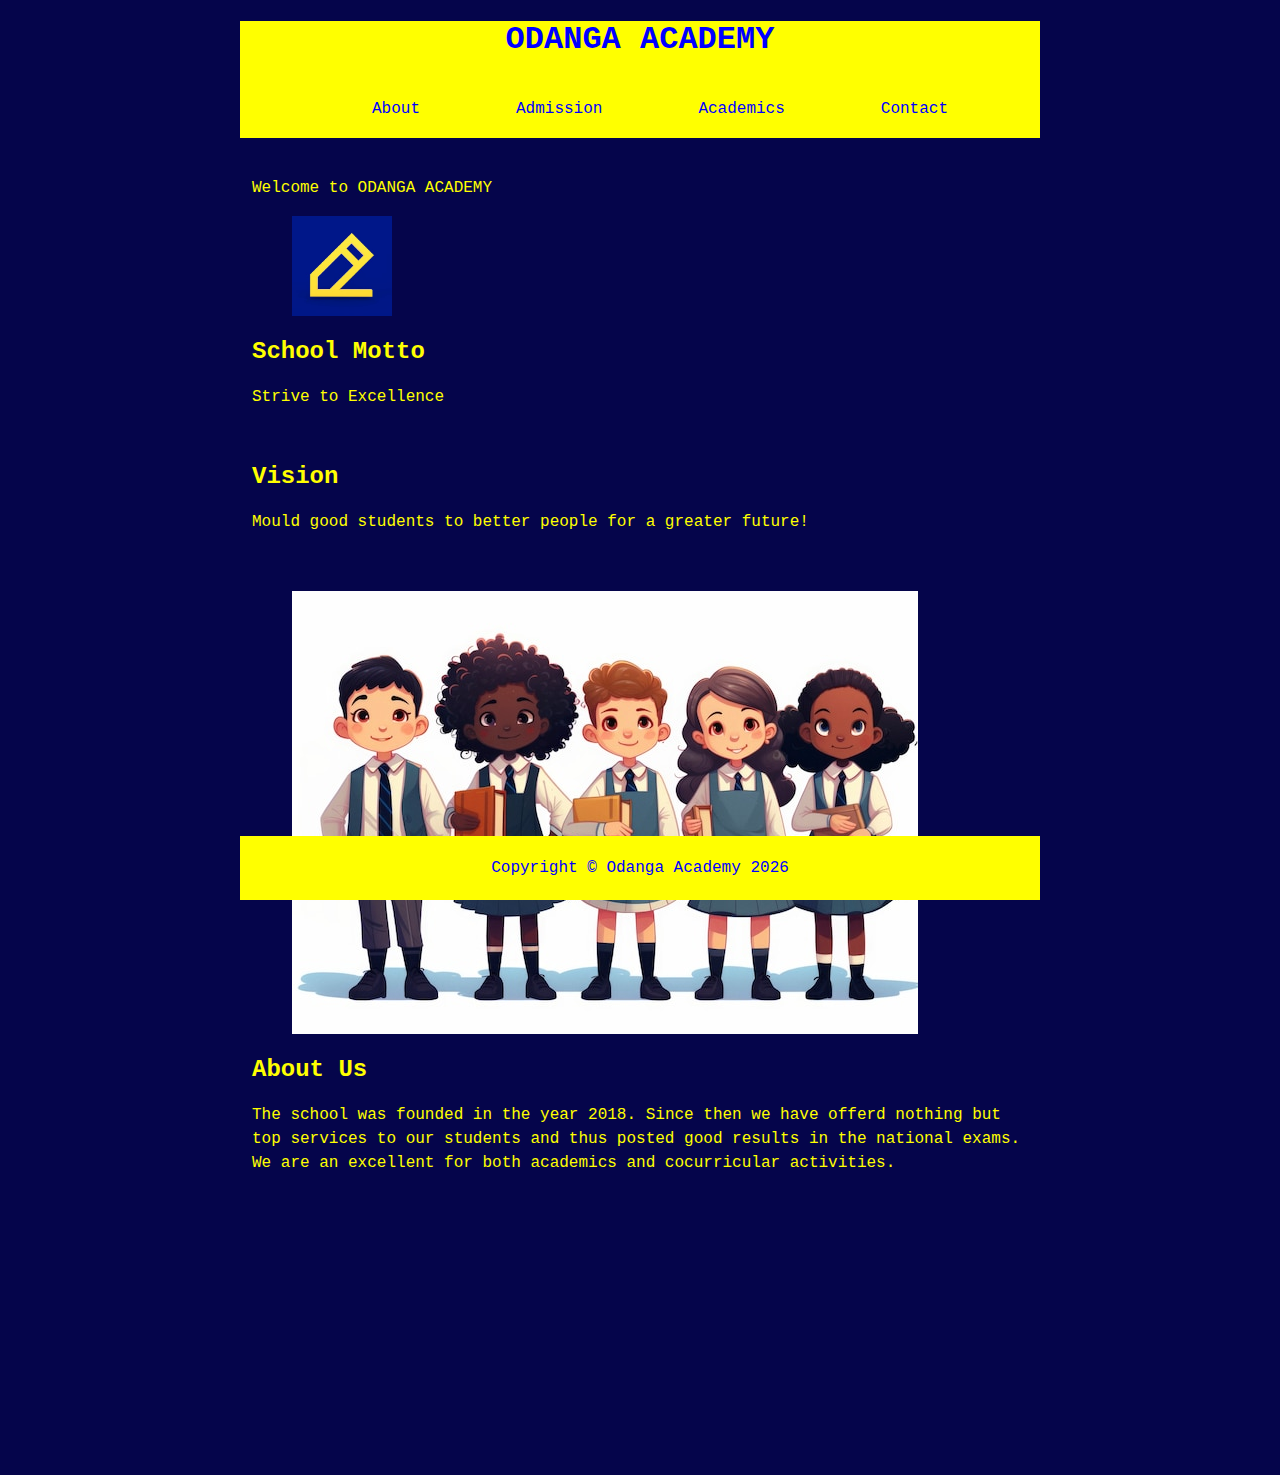
<file: index.html>
<!DOCTYPE html>
<html lang="en">
    <head>
        <title>ODANGA ACADEMY</title>
        <meta charset="UTF-8">
        <meta name="viewport" content="width=device-width, initial-scale=1.0">
        <meta name="author" content="Austine Odanga">
        <meta name="description" content="This is the official website for ODANGA ACADEMY">
        <link rel="stylesheet" href="style.css">
        <link rel="icon" href="logo.jpg">
        <script src="main.js" defer></script>

    </head>
    <body>
        <header class="header">
           
            <h1 class="header__h1">ODANGA ACADEMY</h1>
            
            <nav class="header__nav">
                <ul class="header__ul">
                    <li> <a href="#about">About</a> </li>
                    <li><a href="Admission.html">Admission</a></li>
                    <li><a href="Academics.html">Academics</a></li>
                    <li><a href="Contact.html">Contact</a></li>
                </ul>
            </nav>
            
        </header>
        <br>
        <main class="main">
            <p>Welcome to ODANGA ACADEMY</p>
            <figure >
                <img  src="logo.jpg" alt="school logo" width="100" height="100">
            </figure>
            
            <article id="motto" class="main__article">
                <h2 >School Motto</h2>
                <p> Strive to Excellence</p>
                <br>
                <h2 >Vision</h2>
                <p>Mould good students to better people for a greater future!</p>

            </article>
            <br>
            <figure>
                <img src="school-students.jpg" alt="school-students">
            </figure>
            <article id="about" class="main__article">
                <h2>About Us</h2>
                <p>The school was founded in the year <time datetime="2018">2018</time>. Since then we have offerd nothing but top services
                to our students and thus posted good results in the national exams. We are an excellent  for both academics and cocurricular
                activities.</p>
                <br>
                <!---aside -->
            </article>   
        </main>
        <br>
        <footer class="footer">
            <p>Copyright&nbsp;&copy;&nbsp;Odanga Academy <time id="year"></time> </p>
        </footer>
        
    </body>
</html>
</file>
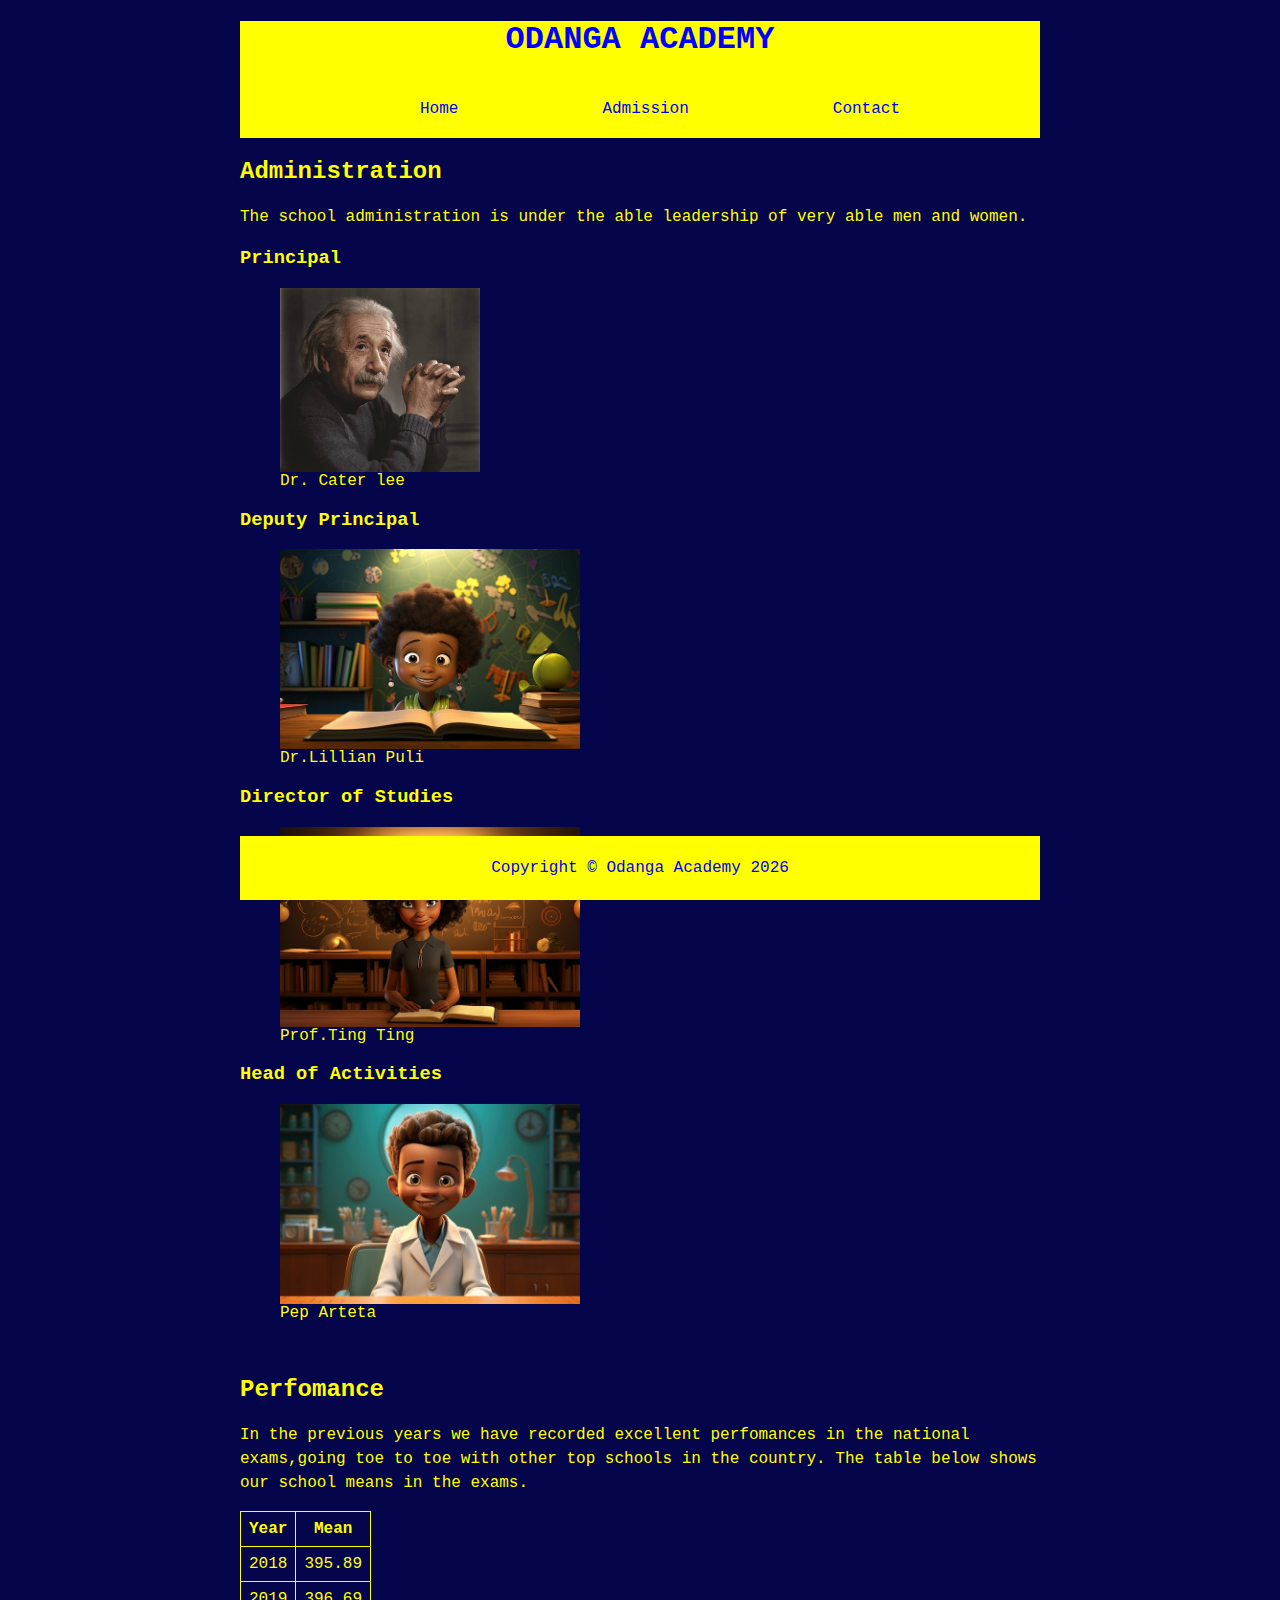
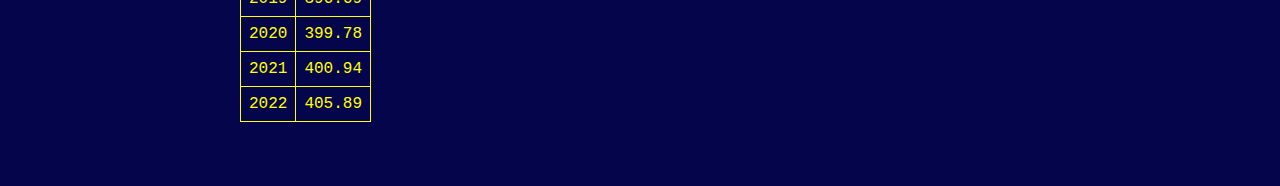
<file: Academics.html>
<!DOCTYPE html>
<html lang="en">
    <head>
        <title>academics</title>
        <meta charset="UTF-8">
        <meta name="viewport" content="width=device-width, initial-scale=1.0">
        <meta name="author" content="Austine Odanga">
        <meta name="description" content="This is the official academics page for ODANGA ACADEMY">
        <link rel="stylesheet" href="style.css">
        <script src="main.js" defer></script>
    </head>

    <body>
        <header class="header">
        <h1 class="header__h1">ODANGA ACADEMY</h1>

            <nav class="header__nav">
                <ul class="header__ul">
                    <li><a href="index.html">Home</a></li>
                    <li><a href="Admission.html">Admission</a></li>
                    <li><a href="Contact.html">Contact</a></li>
                </ul>
            </nav>
            

        </header>
        <main>
            <article id="staff" class="staff">
                <h2>Administration</h2>
                <p>The school administration is under the able leadership of very able men and women.</p>
                <h3>Principal</h3>
                <section class="staff">
                    <figure>
                        <img class="staff__images" src="principal.jpg" alt="Principal Carter lee" width="200" height="200">
                        <figcaption>Dr. Cater lee</figcaption> 
                    </figure>
                    <h3>Deputy Principal</h3>
                    <figure>
                       <img class="staff__images" src="sdeputy.jpg" alt="Deputy principal Lillian" width="300" height="300">
                       <figcaption>Dr.Lillian Puli</figcaption> 
                    </figure>
                    <h3>Director of Studies</h3>
                    <figure>
                       <img class="staff__images" src="Director.jpg" alt="Director of Studies" width="300" height="300">
                       <figcaption>Prof.Ting Ting</figcaption> 
                    </figure>
                    <h3>Head of Activities</h3>
                    <figure>
                       <img class="staff__images" src="hsports.jpg" alt="head of activities" width="300" height="300">
                       <figcaption>Pep Arteta</figcaption> 
                    </figure>
                </section>

                <br>
                
            </article>
            <article id="results">
                <h2>Perfomance</h2>
                <p>In the previous years we have recorded excellent perfomances in the national exams,going toe to toe with
                    other top schools in the country. The table below shows our school means in the exams.  
                </p>

                <table>
                    <thead>
                        <th>Year</th>
                        <th>Mean</th>
                    </thead>
                    <tbody>
                        <tr>
                            <td>2018</td>
                            <td>395.89</td>
                        </tr>
                        <tr>
                            <td>2019</td>
                            <td>396.69</td>
                        </tr>
                        <tr>
                            <td>2020</td>
                            <td>399.78</td>
                        </tr>
                        <tr>
                            <td>2021</td>
                            <td>400.94</td>
                        </tr>
                        <tr>
                            <td>2022</td>
                            <td>405.89</td>
                        </tr>
                        
                        
                        
                    </tbody>
                </table>

            </article>
        </main>
        <footer class="footer">
            <p>Copyright&nbsp;&copy;&nbsp;Odanga Academy <time id="year"></time> </p>
        </footer>
    </body>

</html>
</file>
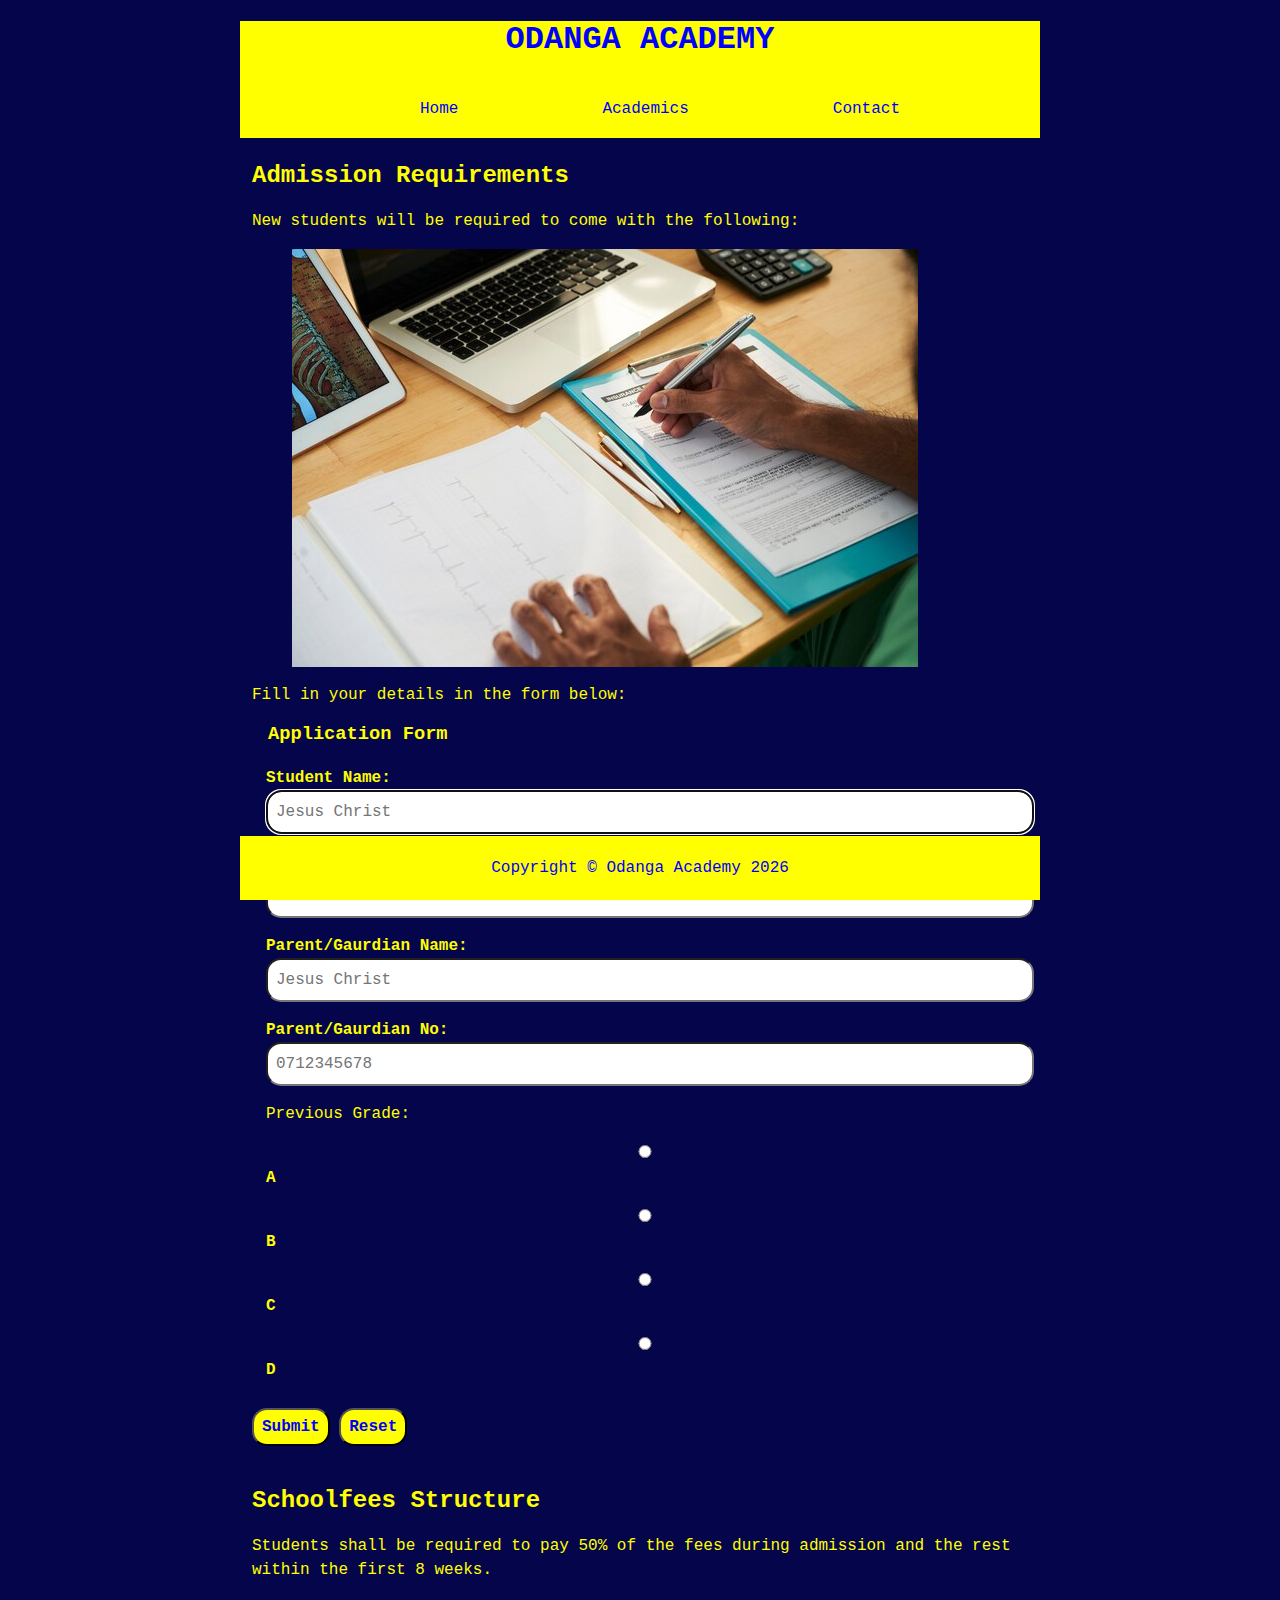
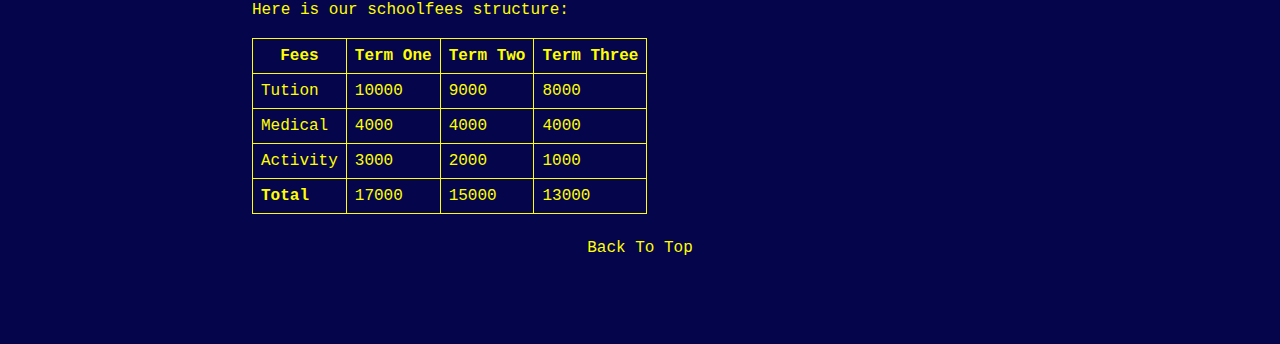
<file: Admission.html>
<!DOCTYPE html>
<html lang="en">
    <head>
        <title>Admission Application</title>
        <meta charset="UTF-8">
        <meta name="viewport" content="width=device-width, initial-scale=1.0">
        <meta name="author" content="Austine Odanga">
        <meta name="description" content="This is the official  page admission for ODANGA ACADEMY">
        <link rel="stylesheet" href="style.css">
        <script src="main.js" defer></script>

    </head>
    
    <body>
        <header class="header">
            <h1 class="header__h1">ODANGA ACADEMY</h1>
            <nav class="header__nav">
            <ul class="header__ul">
                <li><a href="index.html">Home</a></li>
                <li><a href="Academics.html">Academics</a></li>
                <li><a href="Contact.html">Contact</a></li>
            </ul>
        </nav>

        </header>
        <main class="main">
            <article class="main__article admission">
                <h2 class="admission__h2">Admission Requirements</h2>
                <p>New students will be required to come with the following:</p>
        <!---list of requirements-->
            </article>
        <article class="main__article admission">
            <figure>
                <img src="admission.jpg" alt="filling an application form">
            </figure>
            <p class="admission__p" >Fill in your details in the form below:</p>
        
            <form class="admission__form" action="https://bin.org/get" method="get">
                <fieldset class="admission__fieldset">
                    <legend> <h3 class="admission_h3">Application Form</h3></legend>
                    <p class="admission__p" >
                <label class="admission__label" for="StudentName">Student Name:</label>
                <input class="admission__input" type="text" name="StudentName" id="StudentName" placeholder="Jesus Christ" autocomplete="on"
                required autofocus>
            </p>
            <p class="admission__p" >
                <label class="admission__label" for="previousSchool">Previous School:</label>
                <input class="admission__input" type="text" name="previousSchool" id="previousSchool" placeholder="Jesus School" autocomplete="on"
                required >
            </p>
            <p class="admission__p" >
                <label class="admission__label" for="Parent/Gaurdian">Parent/Gaurdian Name:</label>
                <input class="admission__input" type="text" name="Parent/Gaurdian" id="Parent/Gaurdian" placeholder="Jesus Christ" autocomplete="on"
                required>
            </p>
            <p class="admission__p" >
                <label class="admission__label" for="ParentNo">Parent/Gaurdian No:</label>
                <input class="admission__input" type="tel" name="ParentNo" id="ParentNo" placeholder="0712345678" pattern="[0-7]{2}[0-9]{8}" autocomplete="on" 
                required >
            </p>
            <p class="admission__p" >Previous Grade:</p>
                <p class="admission__p" >
                    <input class="admission__input" type="radio" name="grade" id="gradeA" value=" gradeA">
                    <label class="admission__label" for="gradeA">A</label>
                </p>
                <p class="admission__p" >
                    <input class="admission__input" type="radio" name="grade" id="gradeB" value=" gradeB">
                    <label class="admission__label" for="gradeB">B</label>
                </p>
                <p class="admission__p" >
                    <input class="admission__input" type="radio" name="grade" id="gradeC" value=" gradeC">
                    <label class="admission__label" for="gradeC">C</label>
                </p>
                <p class="admission__p" >
                    <input class="admission__input" type="radio" name="grade" id="gradeD" value="gradeD">
                    <label class="admission__label" for="gradeD">D</label>
                </p>
                </fieldset>
            </form>
            <button class="admission__button" type="submit">Submit</button>
            <button class="admission__button" type="reset">Reset</button>
        </article>

        <br>
        <article id="schoolfees" class="main__article">
            <h2>Schoolfees Structure</h2>
            <p>Students shall be required to pay 50% of the fees during admission and the rest within the first 8 weeks.</p>
            <p>Here is our schoolfees structure:</p>
            <table>
                <thead>
                <tr>
                <th>Fees</th>
                <th>Term One</th>
                <th>Term Two</th>
                <th>Term Three</th>
                </tr>
            </thead>
            <tbody>
                <tr>
                    <td>Tution</td>
                    <td>10000</td>
                    <td>9000</td>
                    <td>8000</td>
                </tr>
                <tr>
                    <td>Medical</td>
                    <td>4000</td>
                    <td>4000</td>
                    <td>4000</td>
                </tr>
                <tr>
                    <td>Activity</td>
                    <td>3000</td>
                    <td>2000</td>
                    <td>1000</td>
                </tr>
            </tbody>
            <tfoot>
                <tr>
                    <td><strong>Total</strong></td>
                    <td>17000</td>
                    <td>15000</td>
                    <td>13000</td>
                </tr>
            </tfoot>

            </table>
        </article>
        <p class="center">
            <a class="center__a" href="#">Back To Top</a>
        </p>
        </main>
       
        <footer class="footer">
            <p>Copyright&nbsp;&copy;&nbsp;Odanga Academy <time id="year"></time> </p>
        </footer>
    </body>
    

</html>
</file>
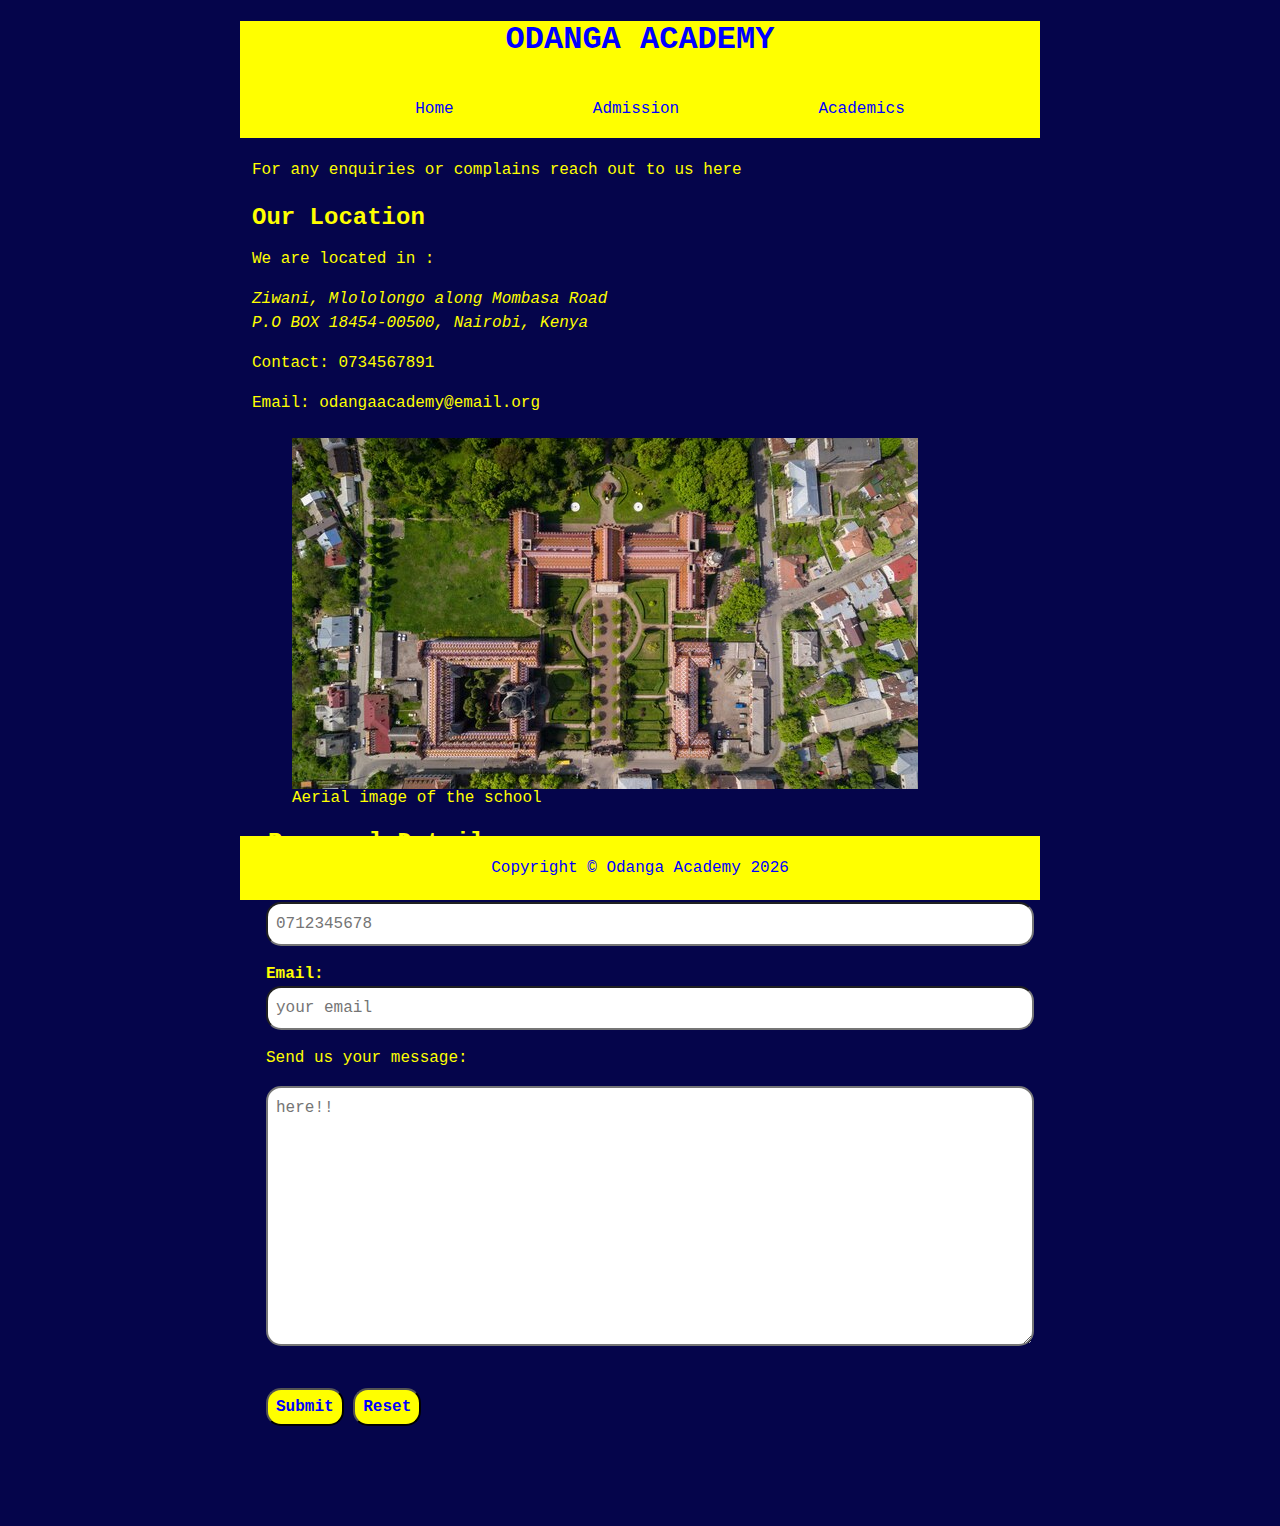
<file: Contact.html>
<!DOCTYPE html>
<html lang="en">
    <head>
        <title>Contact Us</title>
        <meta charset="UTF-8">
        <meta name="viewport" content="width=device-width, initial-scale=1.0">
        <meta name="author" content="Austine Odanga">
        <meta name="description" content="This is the official contact page for ODANGA ACADEMY">
        <link rel="stylesheet" href="style.css">
        <script src="main.js" defer></script>

    </head>
    <body>
        <header class="header">
            <h1 class="header__h1">ODANGA ACADEMY</h1>
            <nav class="header__nav">
                <ul class="header__ul">
                    <li><a href="index.html">Home</a></li>
                    <li><a href="Admission.html">Admission</a></li>
                    <li><a href="Academics.html">Academics</a></li>
                </ul>
            </nav>
            
        </header>
        <main class="main contact ">
            <p>For any enquiries or complains reach out to us here</p>
            <article id="Location" class="main__article ">
                <h2 class="contact__h2">Our Location</h2>
                <p>We are located in :</p>
                <address>
                   <p> 
                    Ziwani, Mlololongo  along Mombasa Road <br>
                    P.O BOX 18454-00500, Nairobi, Kenya</p>
                </address>
                <p>Contact: 0734567891</p>
                <p>Email: odangaacademy@email.org</p>
            </article>
            <figure>
                <img src="about.jpg" alt="aerial image of the school">
                <figcaption>Aerial image of the school</figcaption>
            </figure>
            <article class="main__article">
                <form class="main__form" action="https://bin.org/get" method="get">
                    <fieldset class="contact__fieldset">
                        <legend><h2 class="contact__h2">Personal Details</h2></legend>
                        <p class="contact__p">
                            <label class="contact__label" for="ParentNo">Parent/Gaurdian No:</label>
                            <input class="contact__input" type="tel" name="ParentNo" id="ParentNo" placeholder="0712345678" pattern="[0-7]{2}[0-9]{8}" autocomplete="on" 
                            required >
                        </p>
                        <p class="contact__p">
                            <label class="contact__label" for="email">Email:</label>
                            <input class="contact__input" type="email" name="email" id="email" placeholder="your email">
                        </p>
                        <p class="contact__p">Send us your message:</p>
                        <p class="contact__p">
                            <label class="contact__label" for="message"></label>
                            <textarea class="contact__textarea" name="message" id="message" cols="30" rows="10" placeholder="here!!"></textarea>
                        </p>
                        <br>
                        <button class="contact__button" type="submit">Submit</button>
                        <button class="contact__button" type="reset">Reset</button>
                    </fieldset>
                </form>
            </article>

            
        </main>
        <footer class="footer">
            <p>Copyright&nbsp;&copy;&nbsp;Odanga Academy <time id="year"></time> </p>
        </footer>
        
    </body>
</html>
</file>
<file: style.css>
/* ||RESET */
*,
*::after
*::before{
    margin: 0;
    padding: 0;
    box-sizing: border-box;
}

img{
    display: block;
    max-width: 100%;
    height:auto;
}

input, button, textarea{
    font: inherit; 
}


/* ||VARIABLES */
:root{
    /* ||FONTS*/
    --FF:'Courier New', Courier, monospace;
    --FS:1em;
    --FC:yellow;

    /* ||COLORS */
    --HEADER-BGCOLOR:yellow;
    --HEADER-COLOR:blue;
    --NAV-BGCOLOR:yellow;
    --LINK-COLOR:blue;
    --HOVER-COLOR:black;
    --BODY-BGCOLOR:rgb(5, 5, 75);

    /* ||BORDER */
    --BORDERS:1px solid var(--BORDER-COLOR);
    --BORDER-RADIUS: 15px;

    /* STANDARD PADDING */
    --PADDING-TB:0.25rem;
    --PADDING-SIDE:1.5%;

    /* STANDARD MARGIN */
    --MARGIN:clamp(1em,2.5vh,1.5em) 0;
}

/* ||GENERAL*/

html{
    scroll-behavior: smooth;
    font-family: 'Courier New', Courier, monospace;
    font-size: 1em;
}

body{
    background-color:var(--BODY-BGCOLOR) ;
    color: var(--FC);
    min-height: 100vh;
    max-width: 800px;
    margin: 0 auto;
    border-left: var(--BORDERS);
    border-right: var(--BORDERS);
}

p{
    line-height: 1.5rem;
}

a{
    color: var(--LINK-COLOR);
    cursor: pointer;
    text-decoration: none;
}

a:hover, a:focus-visible{
    color: var(--HOVER-COLOR);
}

/* .logo{
    display: block;
    align-content: center;
} */

/* ||HOME */

.header{
    position: sticky;
    top: 0;
    z-index: 1;
    background-color: var(--HEADER-BGCOLOR);
    color: var(--HEADER-COLOR);
}


.header__h1{
    text-align: center;
    font-weight: bold;
}

.header__nav{
    background-color: var(--NAV-BGCOLOR);
    border: var(--BORDERS);
    padding: var(--PADDING-TB) var(--PADDING-SIDE) ;
    box-shadow: inset;
}

.header__ul{
    display: flex;
    color: var(--LINK-COLOR);
    list-style-type: none;
    justify-content: space-evenly;
    gap: 1rem;
}

/* ||FOOTER */

.footer{
    background-color: var(--HEADER-BGCOLOR);
    color: var(--HEADER-COLOR);
    position: sticky;
    bottom: 0;
    padding: var(--PADDING-TB) var(--PADDING-SIDE);
    text-align: center;
}

/* ||MAIN */

.main {
    padding: var(--PADDING-TB) var(--PADDING-SIDE);
    flex-flow: 1;
}

.main__article{
    scroll-margin-top: 6.5rem;
    margin: var(--MARGIN);
}

.main__article:first-child {
    margin-top: 1em;
}

.main__article:last-child {
    min-height: calc(70vh - 20rem);
}


/* ||CONTACT */

.contact__h2{
    margin: 0;
}

.contact__fieldset{
    border: none;
}

.contact__p{
    margin: 1em 0;
}

.contact__label{
    display: block;
    font-weight: bold;
    
}

.contact__input,
.contact__textarea {
    padding: 0.5em;
    border-radius: var(--BORDER-RADIUS);
    border-width: 2px;
    width: 100%;
}

.contact__button{
    padding: 0.5em;
    border-radius: var(--BORDER-RADIUS);
    background-color: var(--HEADER-BGCOLOR);
    color: var(--HEADER-COLOR);
    font-weight: bold;
}

/* ||ADMISSION */

.admission{
    margin: 0;
    padding: var(--PADDING-TB), var(--PADDING-SIDE);
}


.admission_h2,
.admission_h3{
    margin: 0;
}

.admission__fieldset{
    border: none;
}

.admission__p{
    margin: 1em 0;
}

.admission__label{
    display: block;
    font-weight: bold;
    
}

.admission__input{
    padding: 0.5em;
    border-radius: var(--BORDER-RADIUS);
    border-width: 2px;
    width: 100%;
}

.admission__button{
    padding: 0.5em;
    border-radius: var(--BORDER-RADIUS);
    background-color: var(--HEADER-BGCOLOR);
    color: var(--HEADER-COLOR);
    font-weight: bold;
}

.center{
    text-align: center;
    text-decoration: none;
}

.center__a, .center__a:hover{
    color: yellow;
}


/* ||TABLES */

table,th,tr,td{
    
    border: 1px solid yellow;
    font-family:var(--FF);
    border-collapse: collapse;
    padding: 0.5rem;
}

/* ||ACADEMICS */

.staff__images{
    display: grid;
    grid-template-rows: repeat(2 , 1fr);
}
</file>
